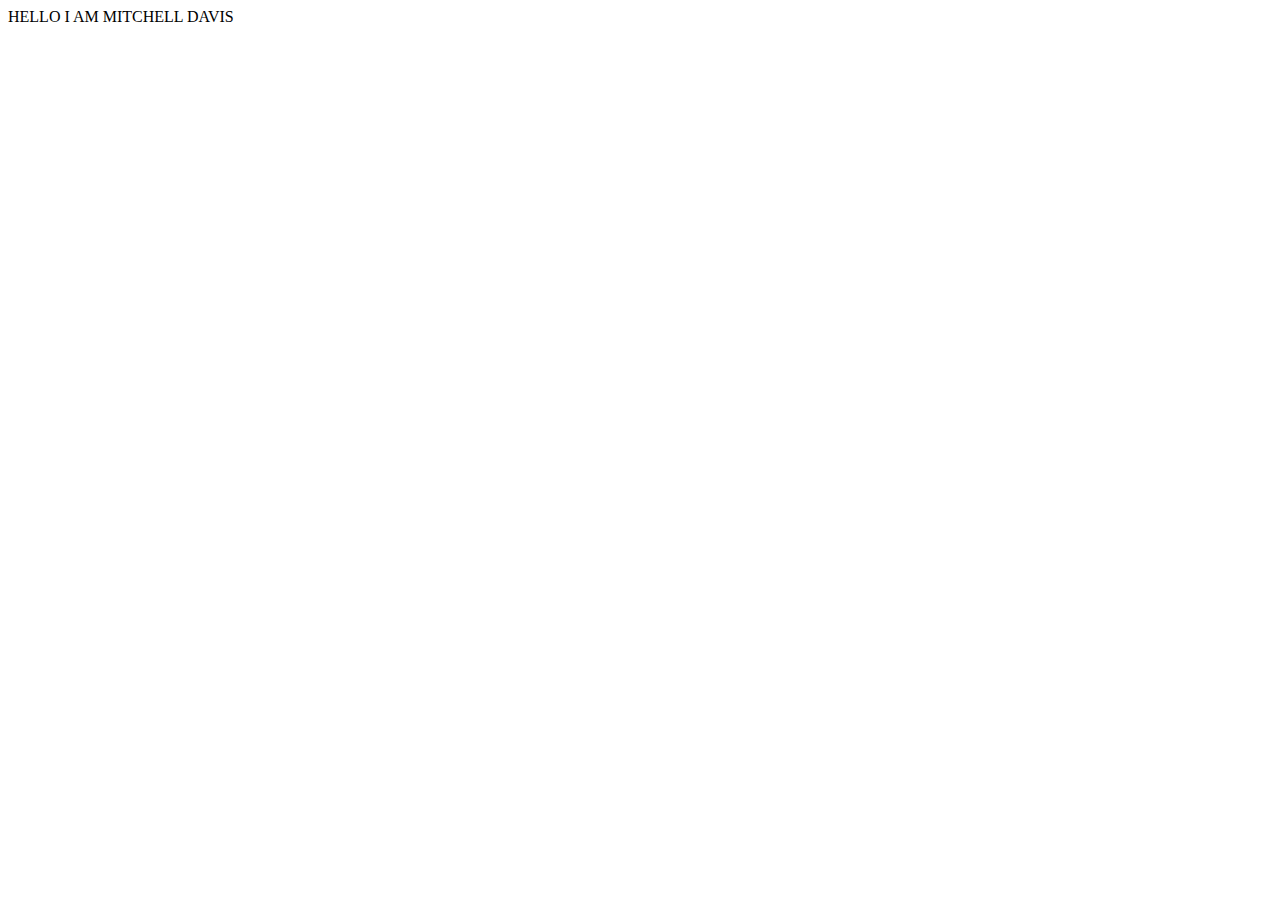
<file: Public/Home/Home.html>
<!DOCTYPE html>
<html lang="en">
<head>
    <meta charset="UTF-8">
    <meta name="viewport" content="width=device-width, initial-scale=1.0">
    <title>MKDavis</title>
</head>
<body>
    HELLO I AM MITCHELL DAVIS
</body>
</html>
</file>
